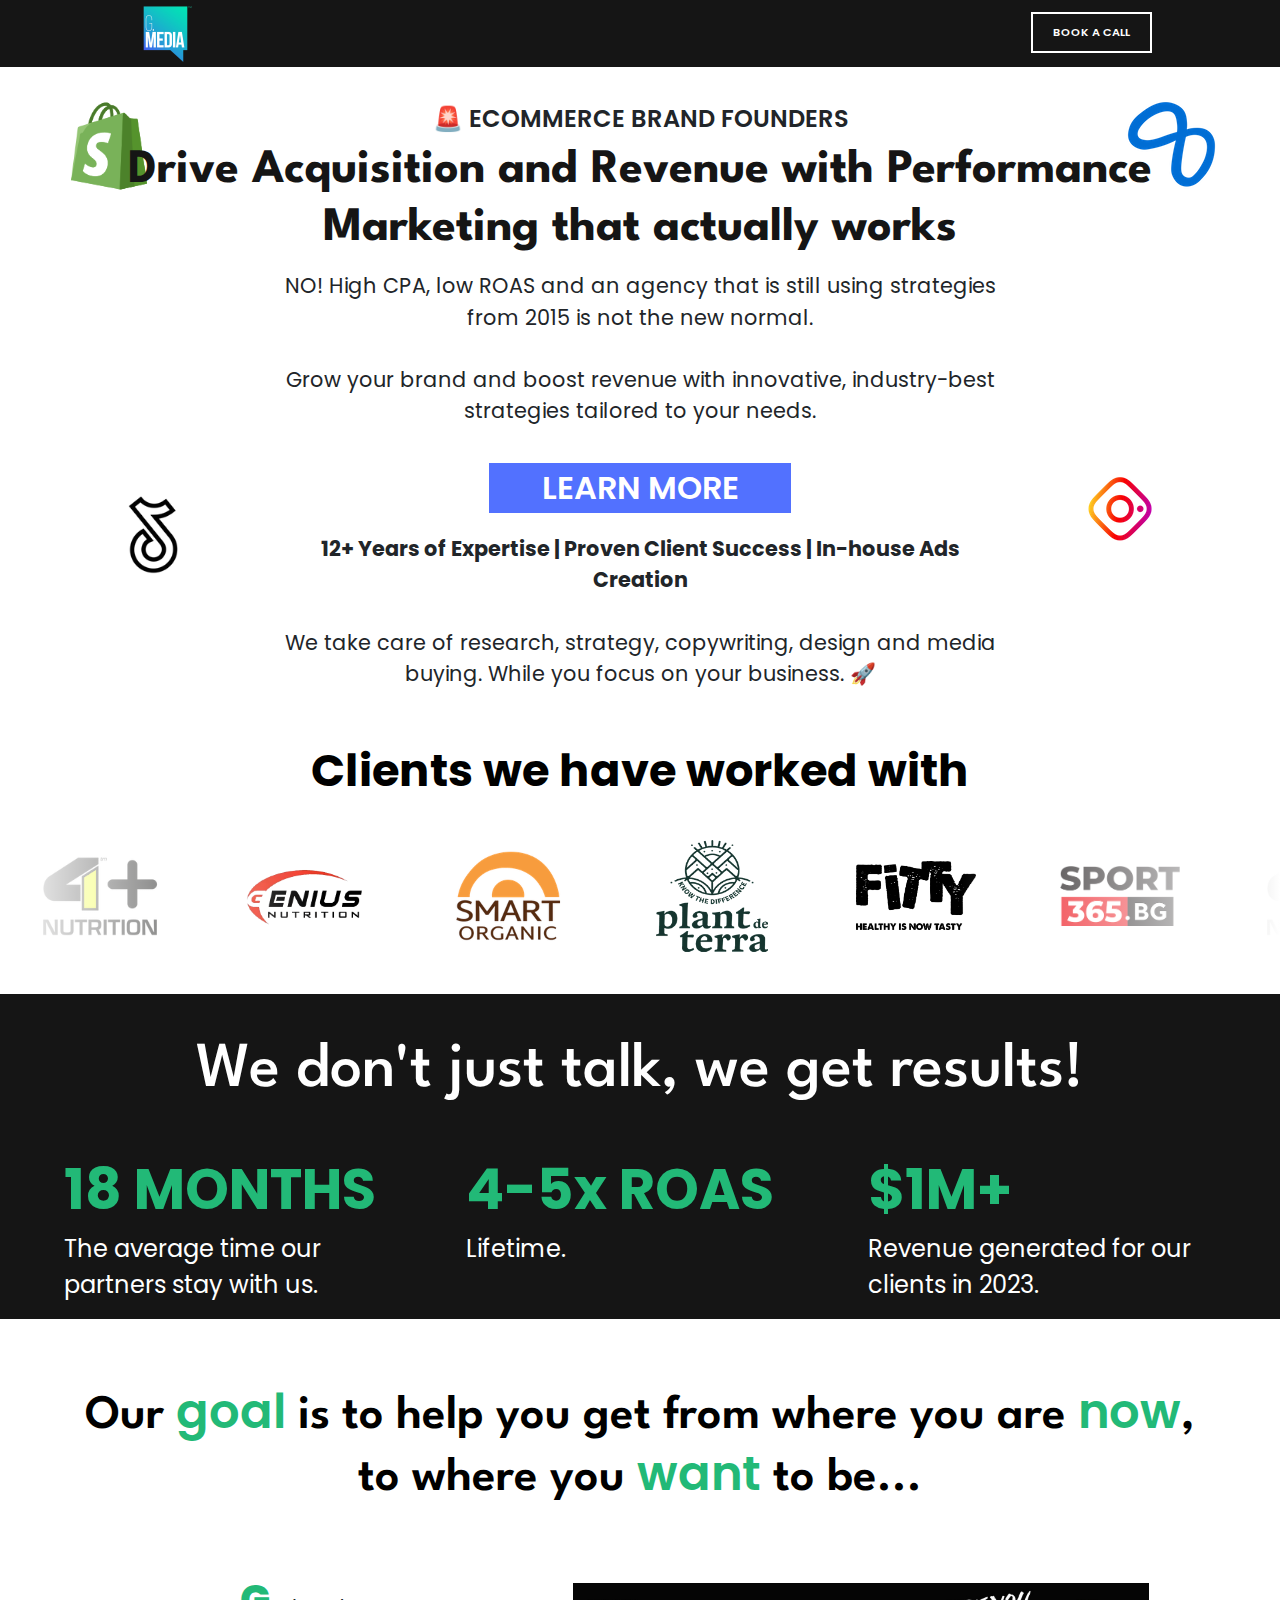
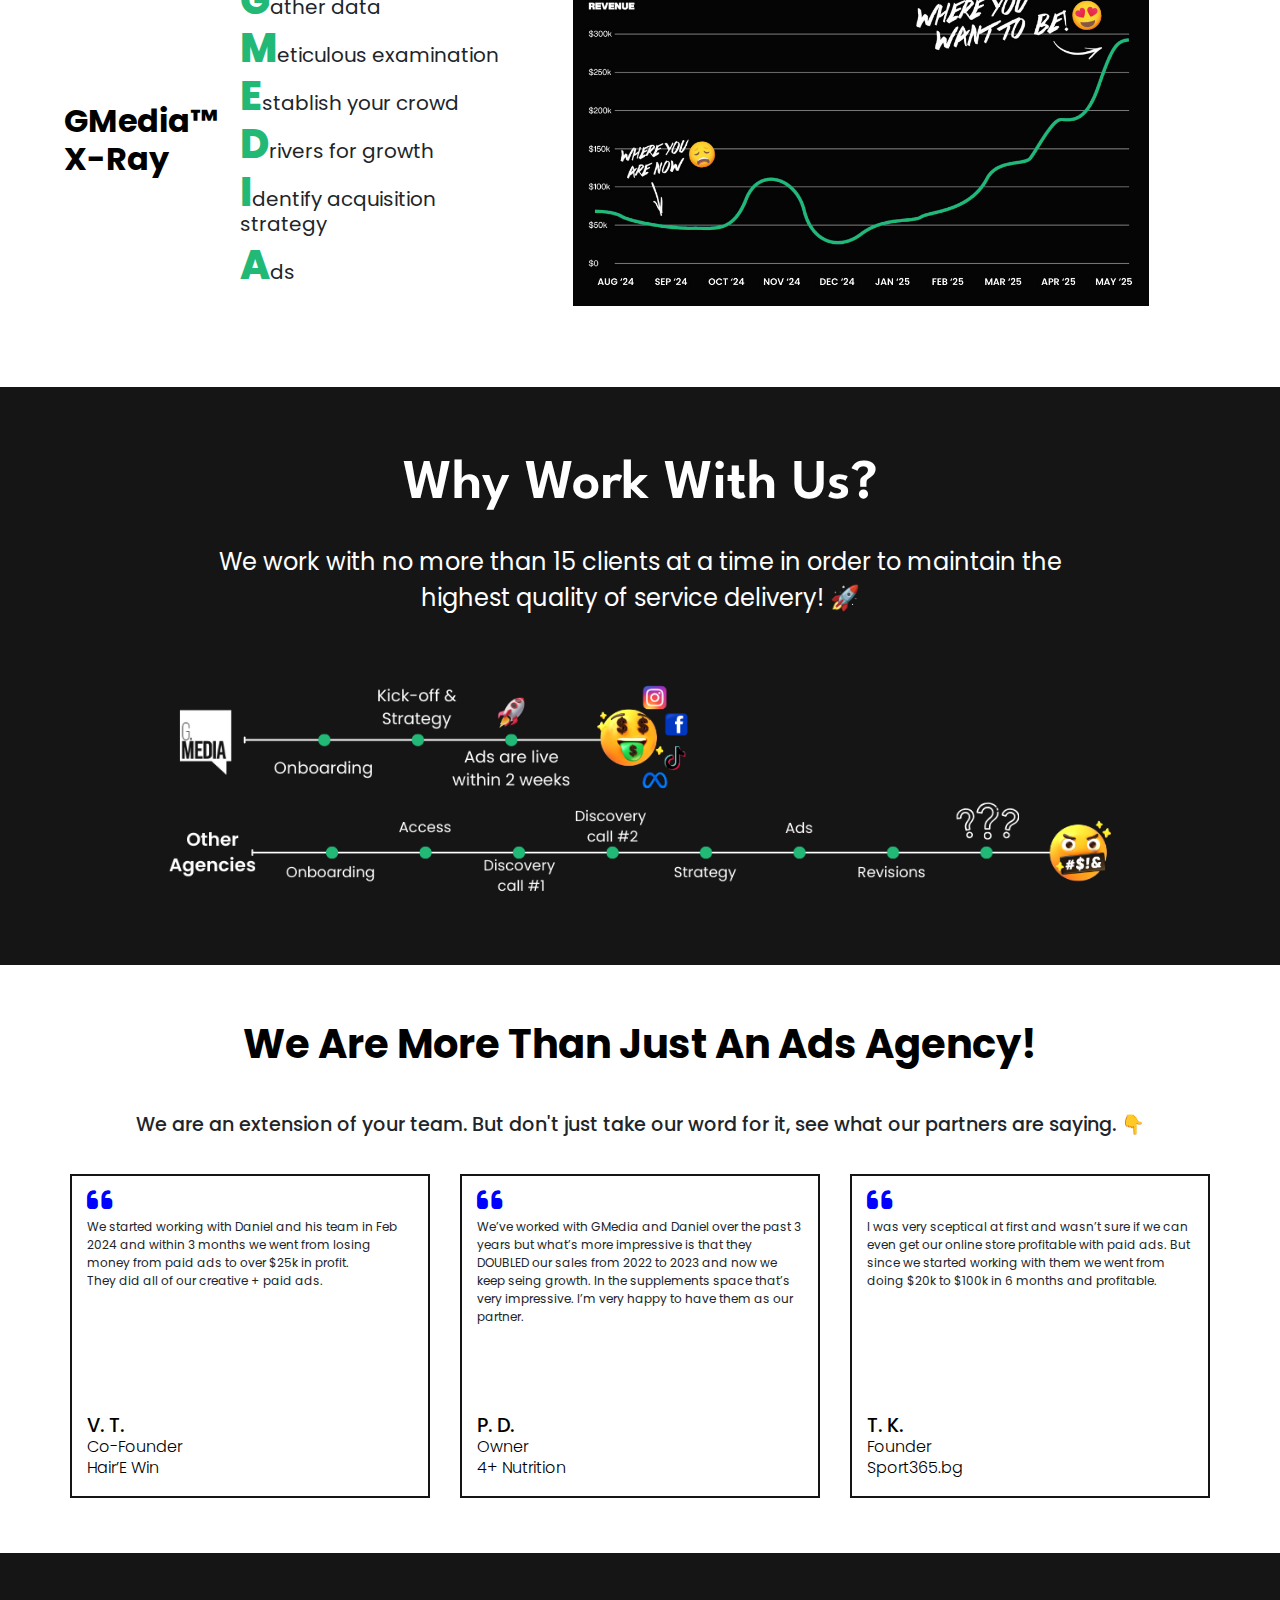
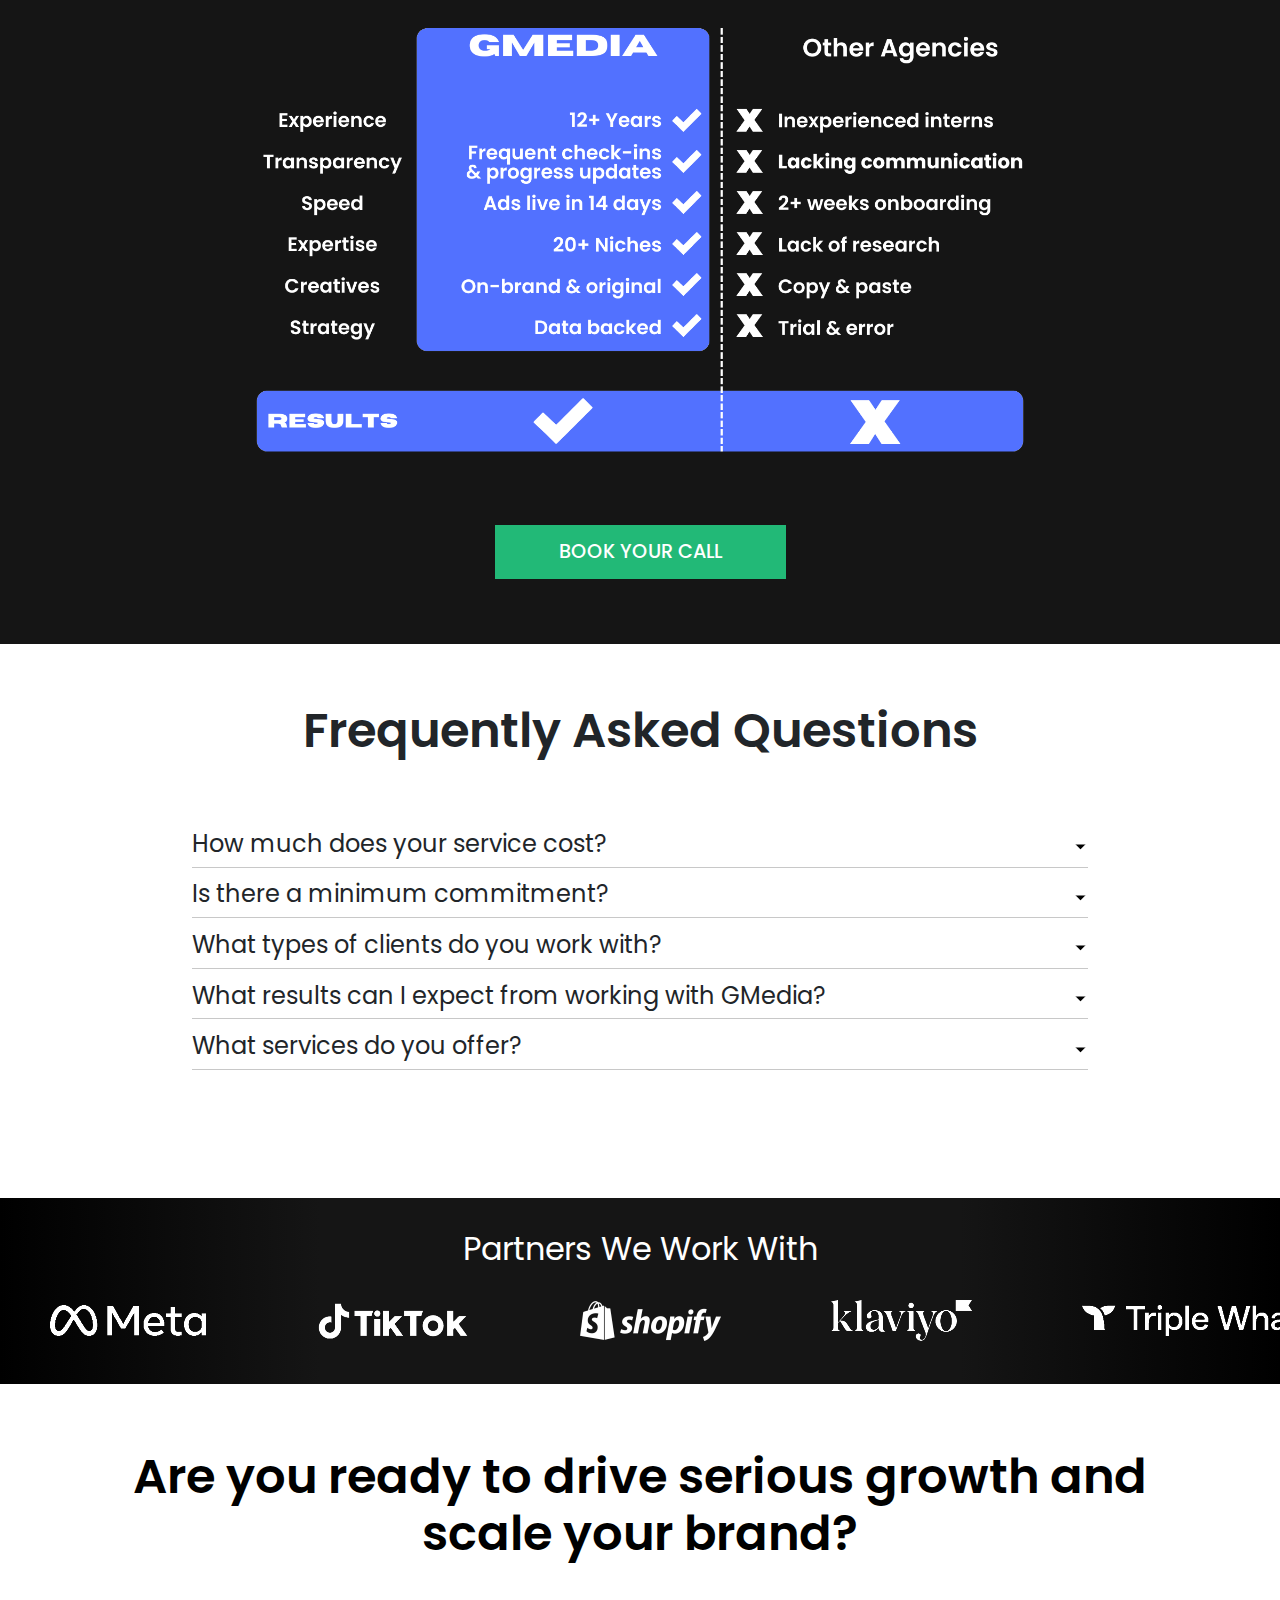
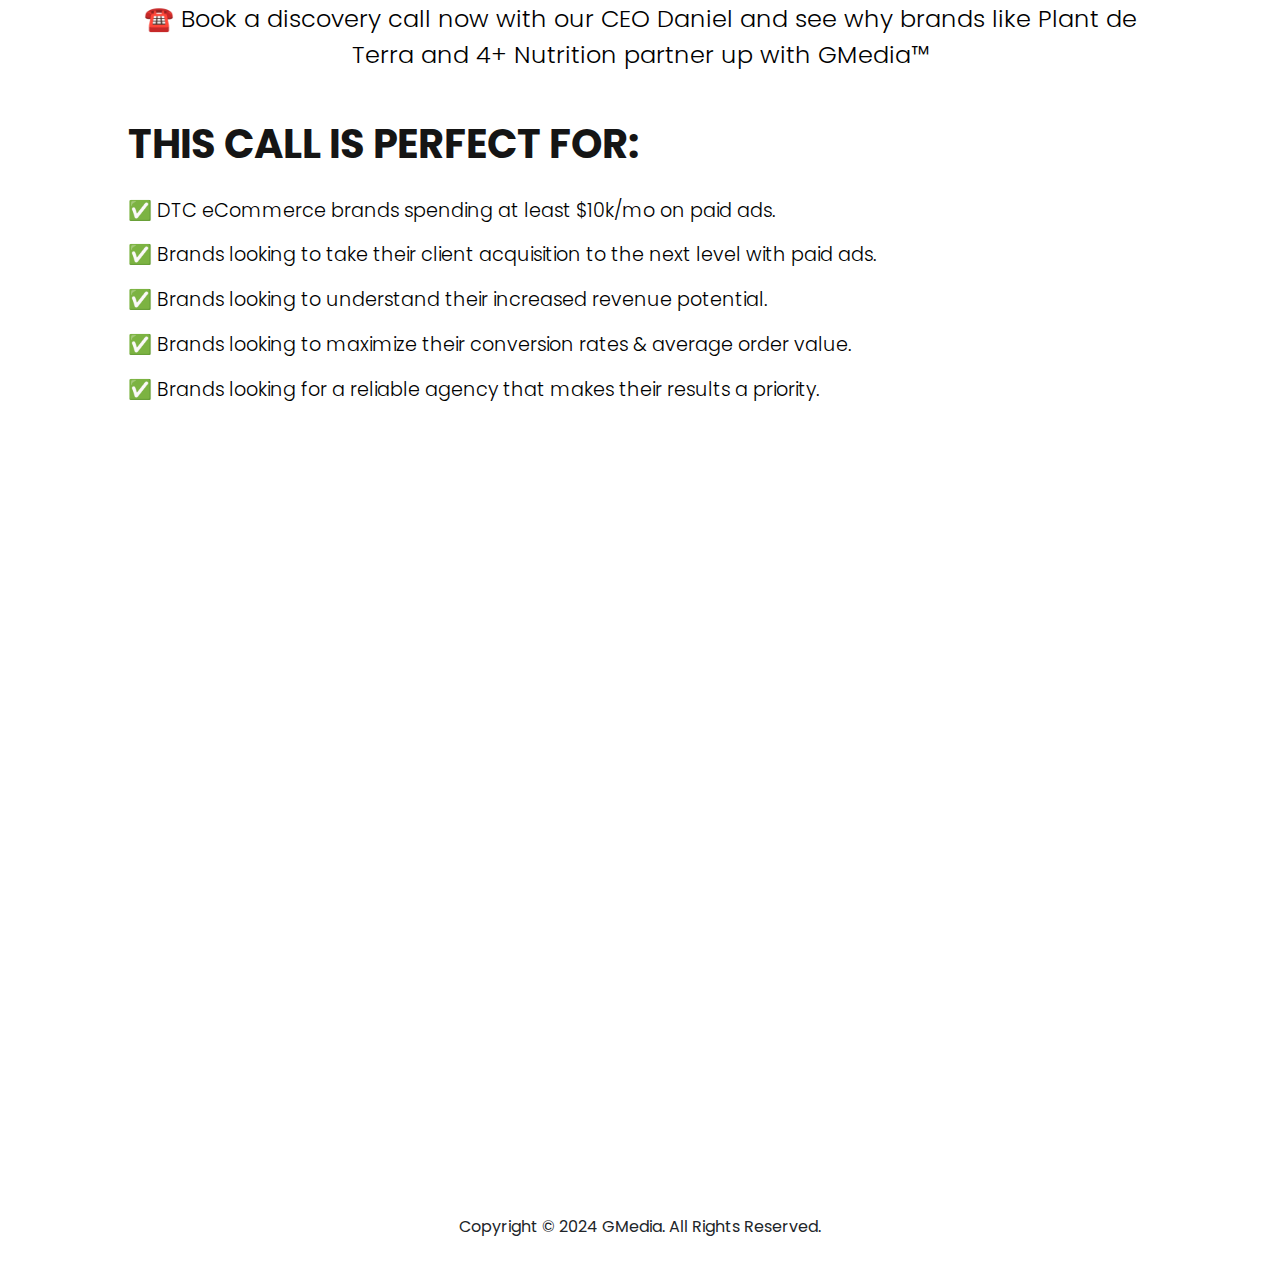
<file: index.html>
<!DOCTYPE html>
<html lang="en">
  <head>
    <meta charset="UTF-8" />
    <meta name="viewport" content="width=device-width, initial-scale=1.0" />
    <meta name="description" content="Performance Marketing for DTC eCommerce brands that actually works. Paid Advertising that drive Acquisition and Revenue without the BS. Speak to our team and get a FREE audit today!">
    <link rel="icon" href="/assets/logo3.png" type="image/x-icon">
    <link rel="stylesheet" href="styles/index.css" />
    <!-- google fonts link -->
    <link rel="preconnect" href="https://fonts.googleapis.com" />
    <link rel="preconnect" href="https://fonts.gstatic.com" crossorigin />
    <link href="https://fonts.googleapis.com/css2?family=League+Spartan:wght@100..900&family=Poppins:ital,wght@0,100;0,200;0,300;0,400;0,500;0,600;0,700;0,800;0,900;1,100;1,200;1,300;1,400;1,500;1,600;1,700;1,800;1,900&display=swap" rel="stylesheet"/>

    <!-- font awesome link -->
    <link rel="stylesheet" href="https://cdnjs.cloudflare.com/ajax/libs/font-awesome/6.5.2/css/all.min.css" />

    <!-- bootstrap link -->
    <link href="https://cdn.jsdelivr.net/npm/bootstrap@5.3.3/dist/css/bootstrap.min.css" rel="stylesheet" integrity="sha384-QWTKZyjpPEjISv5WaRU9OFeRpok6YctnYmDr5pNlyT2bRjXh0JMhjY6hW+ALEwIH" crossorigin="anonymous" />

    <!-- swiperjs link -->
    <link rel="stylesheet" href="https://cdn.jsdelivr.net/npm/swiper@11/swiper-bundle.min.css"/>

    <title>GMedia LTD | eCommerce Growth Marketing Agency</title>
  </head>
  <body>
    <!-- navbar -->

    <div class="navbar-container">
      <div class="logo">
        <img src="assets/logo3.png" alt="" />
      </div>
      <div class="navbar-btn">
        <button class="nav-btn"><a href="#call">BOOK A CALL</a></button>
      </div>
    </div>

    <!-- hero section -->

    <div class="hero-section">
      <div class="social-media-logos">
        <img class="meta" src="./assets/meta.png" alt="" />
        <img class="tiktok" src="./assets/tiktok.png" alt="" />
        <img class="shopify" src="./assets/shopify.png" alt="" />
        <img class="instagram" src="./assets/instagram.png" alt="" />
      </div>
      <div class="center-text">
        <h2>🚨 ECOMMERCE BRAND FOUNDERS</h2>
        <h1>
          Drive Acquisition and Revenue with Performance Marketing that actually
          works
        </h1>
        <p>
          NO! High CPA, low ROAS and an agency that is still using strategies
          from 2015 is not the new normal. <br> <br> Grow your brand and boost revenue
          with innovative, industry-best strategies tailored to your needs.
        </p>
        <button class="learn-more btn"><a href="#why-work-with-us">LEARN MORE</a></button>
        <p>
          <b>12+ Years of Expertise | Proven Client Success | In-house Ads
            Creation</b> <br>
            <br /> 
          We take care of research, strategy, copywriting, design and media
          buying. While you focus on your business. 🚀
        </p>
      </div>
    </div>

    <!-- brands -->

    <h3 class="logos-section-heading">Clients we have worked with</h3>
    <div class="logos">
      <div class="logos-slide">
        <img src="assets/4plus.png" alt="logo1" />
        <img src="assets/genius-nutrition.png" alt="logo2" />
        <img src="assets/smart-organic.png" alt="logo3" />
        <img src="assets/plant.png" alt="logo4" />
        <img src="assets/fitty.png" alt="logo5" />
        <img src="assets/sport.png" alt="logo6" />
      </div>
    </div>

    <!-- We don't just talk section -->

    <div class="we-dont-just-talk">
      <h1>We don't just talk, we get results!</h1>
      <div class="row">
        <div class="block">
          <h3>18 MONTHS</h3>
          <p>The average time our partners stay with us.</p>
        </div>

        <div class="block">
          <h3>4-5x ROAS</h3>
          <p>Lifetime.</p>
        </div>

        <div class="block">
          <h3>$1M+</h3>
          <p>Revenue generated for our clients in 2023.</p>
        </div>
      </div>
    </div>

    <!-- chart where you want to be -->

    <div class="where-you-want-to-be">
      <h1>
        Our <span class="highlight">goal</span> is to help you get from where
        you are <span class="highlight">now</span>, to where you
        <span class="highlight">want</span> to be...
      </h1>
      <div class="text-and-picture">
        <div class="text">
          <div class="x-ray-container">
            <div class="x-ray">
              <h3>
                GMedia&trade; <br />
                X-Ray
              </h3>
              <div class="text">
                <p><span>G</span>ather data</p>
                <p><span>M</span>eticulous examination</p>
                <p><span>E</span>stablish your crowd</p>
                <p><span>D</span>rivers for growth</p>
                <p><span>I</span>dentify acquisition strategy</p>
                <p><span>A</span>ds</p>
              </div>
            </div>
          </div>
        </div>
        <img src="assets/chart.png" alt="chart" />
      </div>
    </div>

    <!-- why work with us -->
    <section id="why-work-with-us">
      <div class="let-us-create">
        <div class="text">
          <h1>Why Work With Us?</h1>
          <p>
            We work with no more than 15 clients at a time in order to maintain
            the highest quality of service delivery! 🚀
          </p>
        </div>
        <img
          class="desktop-graph"
          src="assets/other-agencies.png"
          alt="graph"
        />
        <img
          class="mobile-graph"
          src="assets/other agencies vertical.png"
          alt="graph-mobile"
        />
      </div>
    </section>

    <!-- reviews -->

    <section class="testimonials">
      <div class="testimonials-container">
        <div class="section-header">
          <h2 class="title">We are more than just an ads agency!</h2>
          <p>
            We are an extension of your team. But don't just take our word for
            it, see what our partners are saying. 👇
          </p>
        </div>
        <div class="testimonials-content">
          <div class="swiper testimonials-slider js-testimonials-slider">
            <div class="swiper-wrapper">
              <div class="swiper-slide testimonials-item">
                <div class="info">
                  <div class="text-box">
                    <i class="fas fa-quote-left pe-2"></i>
                    <p>
                      We started working with Daniel and his team in Feb 2024 and within 3 months we went from losing money from paid ads to over $25k in profit. <br>They did all of our creative + paid ads.
                    </p>
                  </div>
                  
                  <div class="credentials">
                    <p class="name">V. T.</p>
                    <p class="position">Co-Founder</p>
                    <p class="company">Hair’E Win</p>
                  </div>
                </div>
              </div>

              <div class="swiper-slide testimonials-item">
                <div class="info">
                  <div class="text-box">
                    <i class="fas fa-quote-left pe-2"></i>
                    <p>
                      We’ve worked with GMedia and Daniel over the past 3 years but what’s more impressive is that they DOUBLED our sales from 2022 to 2023 and now we keep seing growth. In the supplements space that’s very impressive. I’m very happy to have them as our partner. 
                    </p>
                  </div>
                  
                  <div class="credentials">
                    <p class="name">P. D.</p>
                    <p class="position">Owner</p>
                    <p class="company">4+ Nutrition</p>
                  </div>
                </div>
              </div>

              <div class="swiper-slide testimonials-item">
                <div class="info">
                  <div class="text-box">
                    <i class="fas fa-quote-left pe-2"></i>
                    <p>
                      I was very sceptical at first and wasn’t sure if we can even get our online store profitable with paid ads. But since we started working with them we went from doing $20k to $100k in 6 months and profitable.
                    </p>
                  </div>
                  
                  <div class="credentials">
                    <p class="name">T. K. </p>
                    <p class="position">Founder</p>
                    <p class="company">Sport365.bg</p>
                  </div>
                </div>
              </div>
            </div>
          </div>
          <div class="swiper-pagination js-testimonials-pagination"></div>
        </div>
      </div>
    </section>

    <!-- gmedia-vs-others -->

    <div class="gmedia-vs-others">
      <img src="./assets/gmedia-vs-others3.png" alt="gmedia-vs-others" />
      <button class="find-creator-btn">
        <a href="#call">BOOK YOUR CALL</a>
      </button>
    </div>

    <!-- frequently asked questions -->

    <section class="frequently-asked-questions">
      <h3>Frequently Asked Questions</h3>

      <div class="faq">
        <div class="question">
          <h6>How much does your service cost?</h6>
          <svg width="15" height="10" viewBox="0 0 42 25">
            <path
              d="M3 3L21 21L39 3"
              stroke="white"
              stroke-width="7"
              stroke-linecap="round"
            />
          </svg>
        </div>
        <div class="answer">
          <p>
            We are not the cheapest agency out there. We offer fully bespoke
            e-commerce growth and performance solutions tailored entirely to
            your business needs and goals. Book a call today and we can discuss
            what that would look like for you!
          </p>
        </div>
      </div>

      <div class="faq">
        <div class="question">
          <h6>Is there a minimum commitment?</h6>
          <svg width="15" height="10" viewBox="0 0 42 25">
            <path
              d="M3 3L21 21L39 3"
              stroke="white"
              stroke-width="7"
              stroke-linecap="round"
            />
          </svg>
        </div>
        <div class="answer">
          <p>
            Yes, we have a 3 month minimum commitment which ensures our
            strategies and ads perform best and reach your target KPI’s.
          </p>
        </div>
      </div>

      <div class="faq">
        <div class="question">
          <h6>What types of clients do you work with?</h6>
          <svg width="15" height="10" viewBox="0 0 42 25">
            <path
              d="M3 3L21 21L39 3"
              stroke="white"
              stroke-width="7"
              stroke-linecap="round"
            />
          </svg>
        </div>
        <div class="answer">
          <p>
            We work with DTC ecom brands in the health and fitness, beauty and
            fashion space that are currently spending $10k+ a month on ads or
            have 50k+ monthly revenue and want to get to 7 figures.
          </p>
        </div>
      </div>

      <div class="faq">
        <div class="question">
          <h6>What results can I expect from working with GMedia?</h6>
          <svg width="15" height="10" viewBox="0 0 42 25">
            <path
              d="M3 3L21 21L39 3"
              stroke="white"
              stroke-width="7"
              stroke-linecap="round"
            />
          </svg>
        </div>
        <div class="answer">
          <p>
            That will depend highly on your product category and unique
            offering. We offer a FREE ad account audit to give you a very good
            estimate on what can be achieved. On average our clients stay with
            us for 18 months and have 4-5x ROAS. Book a discovery call to
            discuss your FREE audit.
          </p>
        </div>
      </div>

      <div class="faq">
        <div class="question">
          <h6>What services do you offer?</h6>
          <svg width="15" height="10" viewBox="0 0 42 25">
            <path
              d="M3 3L21 21L39 3"
              stroke="white"
              stroke-width="7"
              stroke-linecap="round"
            />
          </svg>
        </div>
        <div class="answer">
          <p>
            Offer building, creative strategy, acquisition with paid ads on Meta
            and TikTok and post-click optimization (landing pages design and
            CRO).
          </p>
        </div>
      </div>
    </section>

    <!-- Partners we work with -->

    <div class="partners-section">
      <h3>Partners We Work With</h3>
    <div class="partners">
      <div class="partners-slide">
        <img src="assets/meta logo.png" alt="logo1" />
        <img src="assets/tiktok logo.png" alt="logo2" />
        <img src="assets/shopify logo.png" alt="logo3" />
        <img src="assets/klaviyo logo.png" alt="logo4" />
        <img src="assets/triple whale logo.png" alt="logo5" />
        <img src="assets/motion logo.png" alt="logo6" />
      </div>
    </div>
    </div>

    <!-- ready to supercharge your spend -->
    <section id="call">
    <div class="supercharge-container">
      <div class="supercharge-text">
        <h3>Are you ready to drive serious growth and scale your brand?</h3>
        <p class="book-a-call">
          ☎️ Book a discovery call now with our CEO Daniel and see why brands
          like Plant de Terra and 4+ Nutrition partner up with GMedia™
        </p>
        <h6>THIS CALL IS PERFECT FOR:</h6>
        <p>✅ DTC eCommerce brands spending at least $10k/mo on paid ads.</p>
        <p>
          ✅ Brands looking to take their client acquisition to the next level
          with paid ads.
        </p>
        <p>
          ✅ Brands looking to understand their increased revenue potential.
        </p>
        <p>
          ✅ Brands looking to maximize their conversion rates & average order
          value.
        </p>
        <p>
          ✅ Brands looking for a reliable agency that makes their results a
          priority.
        </p>
      </div>
    </div>
  </section>
    <!-- Calendly inline widget begin -->
    <div
      id=""
      class="calendly-inline-widget"
      data-url="https://calendly.com/gmediabg/discovery?hide_gdpr_banner=1&text_color=151515"
      style="min-width: 320px; height: 700px"
    ></div>
    <script
      type="text/javascript"
      src="https://assets.calendly.com/assets/external/widget.js"
      async
    ></script>
    <!-- Calendly inline widget end -->

    <footer>
      <p>Copyright &#169; 2024 GMedia. All Rights Reserved.</p>
    </footer>

    <script src="./src/app.js"></script>
    <script src="https://cdn.jsdelivr.net/npm/swiper@11/swiper-bundle.min.js"></script>
    <script src="./src/swiper.js"></script>
  </body>
</html>

<!-- color #D4F871 -->
<!-- color #F3F5E8 whitish -->
</file>
<file: styles/index.css>
@import url("https://fonts.googleapis.com/css2?family=League+Spartan:wght@100..900&family=Poppins:ital,wght@0,100;0,200;0,300;0,400;0,500;0,600;0,700;0,800;0,900;1,100;1,200;1,300;1,400;1,500;1,600;1,700;1,800;1,900&display=swap");

@import url("hero.css");
@import url("brands.css");
@import url("we-dont-just-talk.css");
@import url("where-you-want-to-be.css");
@import url("why-work-with-us.css");
@import url("testimonials.css");
@import url("g-media-vs-others.css");
@import url("FAQ.css");
@import url("ready-to-supercharge.css");
@import url("navbar.css");
@import url("partners.css");
@import url("footer.css");

* {
  font-family: "Poppins", sans-serif;
  margin: 0;
  padding: 0;
  box-sizing: border-box;
  text-decoration: none;
  list-style: none;
}

h1 {
  font-family: "League Spartan", sans-serif;
}

h3 {
  font-family: "Poppins", sans-serif;
}
</file>
